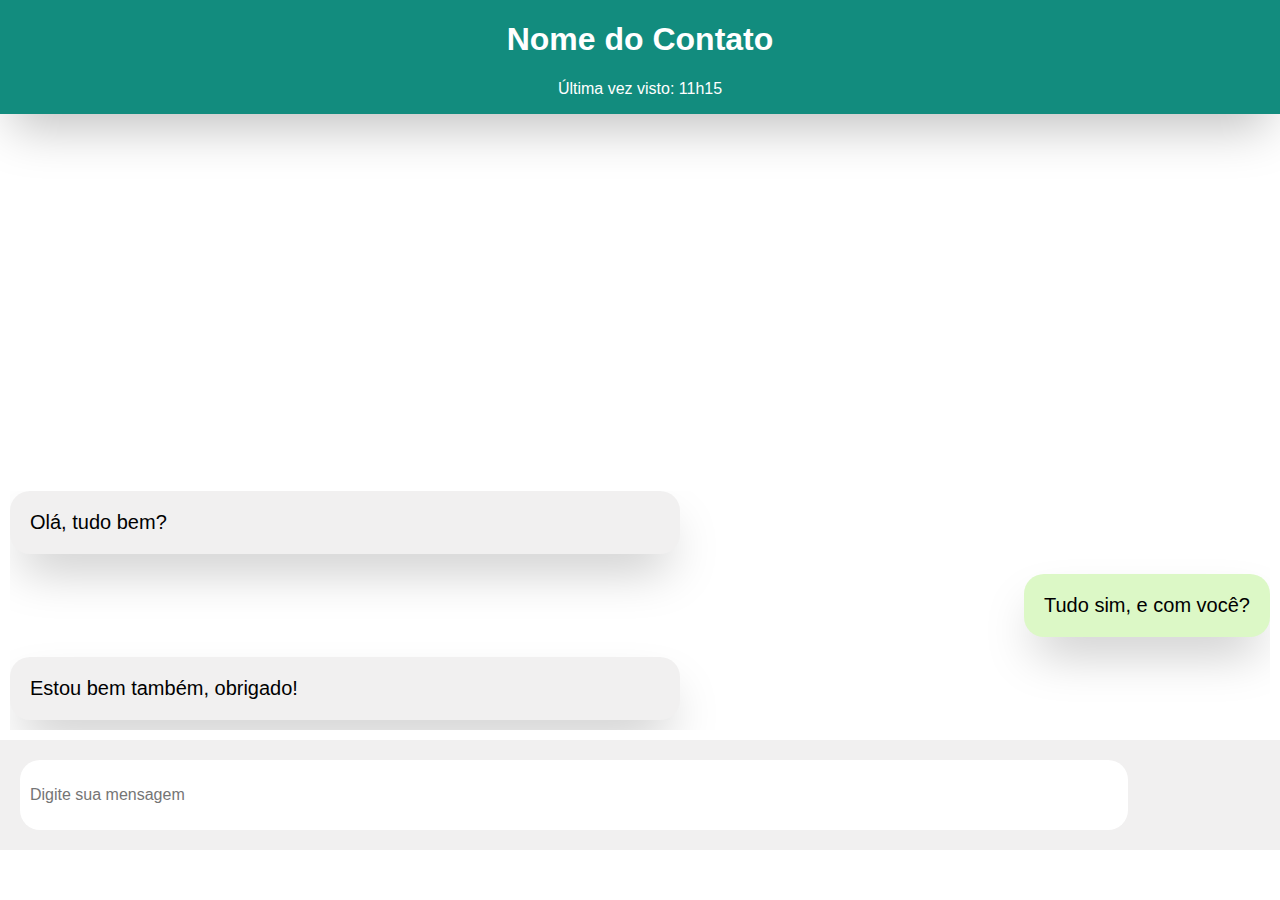
<file: index.html>
<!DOCTYPE html>
<html>
  <head>
    <meta charset="UTF-8">
    <meta name="viewport" content="width=device-width, initial-scale=1.0">
    <link rel="stylesheet" href="./index.css">
  </head>
  <body>
    <header>
      <h1>Nome do Contato</h1>
      <p>Última vez visto: 11h15</p>
    </header>
    <div class="container">
      <div class="messages">
        <div class="message">Olá, tudo bem?</div>
        <div class="message sent">Tudo sim, e com você?</div>
        <div class="message">Estou bem também, obrigado!</div>
      </div>
      <div class="input-container">
        <input type="text" placeholder="Digite sua mensagem" id="mensagem-input">
        <button class="enviar" id="enviar-button">Enviar</button>
      </div>
    </div>
    <script>
      const enviarButton = document.querySelector('#enviar-button');
      const mensagemInput = document.querySelector('#mensagem-input');
      const messagesContainer = document.querySelector('.messages');

      const enviarMensagem = () => {
        const mensagem = mensagemInput.value;
        if (mensagem.trim() !== '') {
          const novaMensagem = document.createElement('div');
          novaMensagem.classList.add('message', 'sent');
          novaMensagem.textContent = mensagem;
          messagesContainer.appendChild(novaMensagem);
          mensagemInput.value = '';
        }
      }

      enviarButton.addEventListener('click', enviarMensagem);
      mensagemInput.addEventListener('keydown', (event) => {
        if (event.key === 'Enter') {
          event.preventDefault();
          enviarMensagem();
        }
      });
    </script>
  </body>
</html>
</file>
<file: index.css>
body {
    margin: 0;
    padding:10;
    font-family: sans-serif;
}


header {
    position: absolute;
    background-color: #128C7E;
    color: #FFFFFF;
    width: 100%;
    text-align: center;
    box-shadow: rgba(0, 0, 0, 0.35) 0px 5px 15px;
    box-shadow: rgba(0, 0, 0, 0.3) 0px 19px 38px, rgba(0, 0, 0, 0.22) 0px 15px 12px;
    box-shadow: rgba(0, 0, 0, 0.25) 0px 25px 50px -12px;
}

.container {
    height: 80vh;
    display: flex;
    flex-direction: column;
    justify-content: flex-end;
    padding: 10px;
}

.messages {
    display: flex;
    flex-direction: column;
    gap: 10px;
    max-height: 80%;
    overflow-y: scroll; 
 
}

.message {
    margin-bottom: 10px;
    background-color: #F1F0F0;
    border-radius: 20px;
    padding: 20px;
    max-width: 50%;
    font-size: 20px;
    box-shadow: rgba(0, 0, 0, 0.35) 0px 5px 15px;
    box-shadow: rgba(0, 0, 0, 0.3) 0px 19px 38px, rgba(0, 0, 0, 0.22) 0px 15px 12px;
    box-shadow: rgba(0, 0, 0, 0.25) 0px 25px 50px -12px;

}

.message.sent {
    align-self: flex-end;
    background-color: #DCF8C6;
}

.input-container {
    position: fixed;
    bottom: 50px;
    left: 0;
    width: 100%;
    right: 0;
    background-color: #F1F0F0;
    padding: 20px;
}

.input-container input {
    width: 85%;
    border: none;
    height: 50px;
    padding: 10px;
    border-radius: 20px;
    background-color: #FFFFFF;
    font-size: 16px;
}

.enviar{
    display: none

}
</file>
